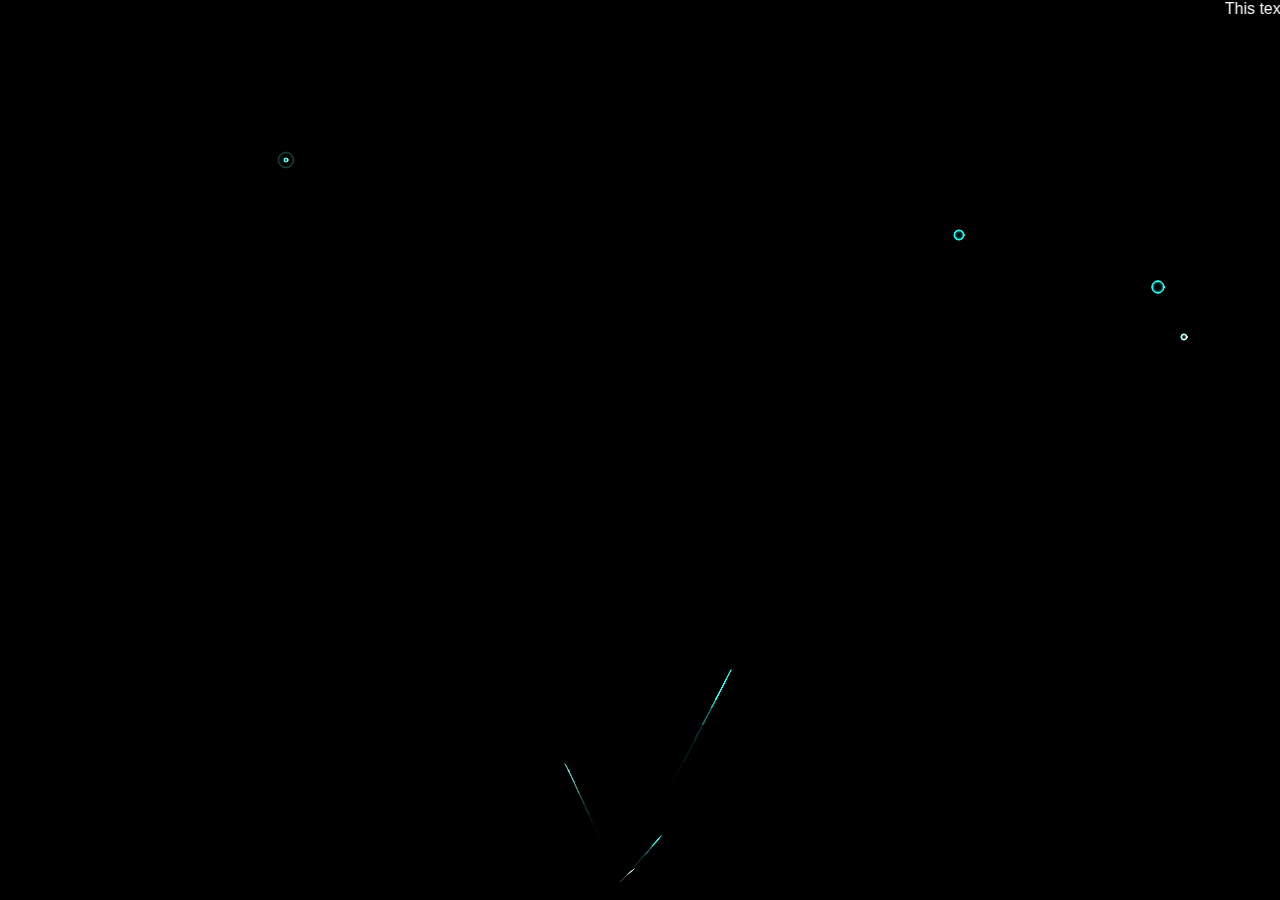
<file: ChartApps/customerdecorator/index.html>
<!DOCTYPE html>
<html lang="en">

<head>
<meta charset="UTF-8">
<title>Canvas Fireworks</title>

<link rel="stylesheet" href="css/reset.min.css">


<style>
/* NOTE: The styles were added inline because Prefixfree needs access to your styles and they must be inlined if they are on local disk! */
html, body {
	margin: 0;
	padding: 0;
}

body {
	background: #171717;
	color: #999;
	font: 100%/18px helvetica, arial, sans-serif;
}

a {
	color: #2fa1d6;
	font-weight: bold;
	text-decoration: none;
}

a:hover {
	color: #fff;
}

#canvas-container {
	background: #000
		url(https://jackrugile.com/lab/fireworks-v2/images/bg.jpg);
	height: 100%;
	position: absolute;
	width: 100%;
	z-index: 2;
}

canvas {
	cursor: none;
	display: block;
	position: relative;
	z-index: 3;
}

canvas:active {
	cursor: none;
}

#skyline {
	background:
		url(https://jackrugile.com/lab/fireworks-v2/images/skyline.png)
		repeat-x 50% 0;
	bottom: 0;
	height: 100%;
	left: 0;
	position: absolute;
	width: 100%;
	z-index: 1;
}

#mountains1 {
	background:
		url(https://jackrugile.com/lab/fireworks-v2/images/mountains1.png)
		repeat-x 40% 0;
	bottom: 0;
	height: 200px;
	left: 0;
	position: absolute;
	width: 100%;
	z-index: 1;
}

#mountains2 {
	background:
		url(https://jackrugile.com/lab/fireworks-v2/images/mountains2.png)
		repeat-x 30% 0;
	bottom: 0;
	height: 250px;
	left: 0;
	position: absolute;
	width: 100%;
	z-index: 1;
}

#gui {
	right: 0;
	position: fixed;
	top: 0;
	z-index: 3;
}
</style>

<script src="js/pixfree.min.js"></script>

</head>

<body>

	<!-- <div id="gui"></div>	 -->
	<div id="canvas-container">
	<marquee> <h1 style="color: white;">This text will scroll from right to left </h1></marquee>
		<div id="mountains2">
			<div></div>
		</div>
		<div id="mountains1"></div>

		<div id="skyline"></div>
	</div>
	<script src='js/jquery.min.js'></script>
	<script src='js/datgui.min.js'></script>



	<script src="js/index.js"></script>




</body>

</html>
</file>
